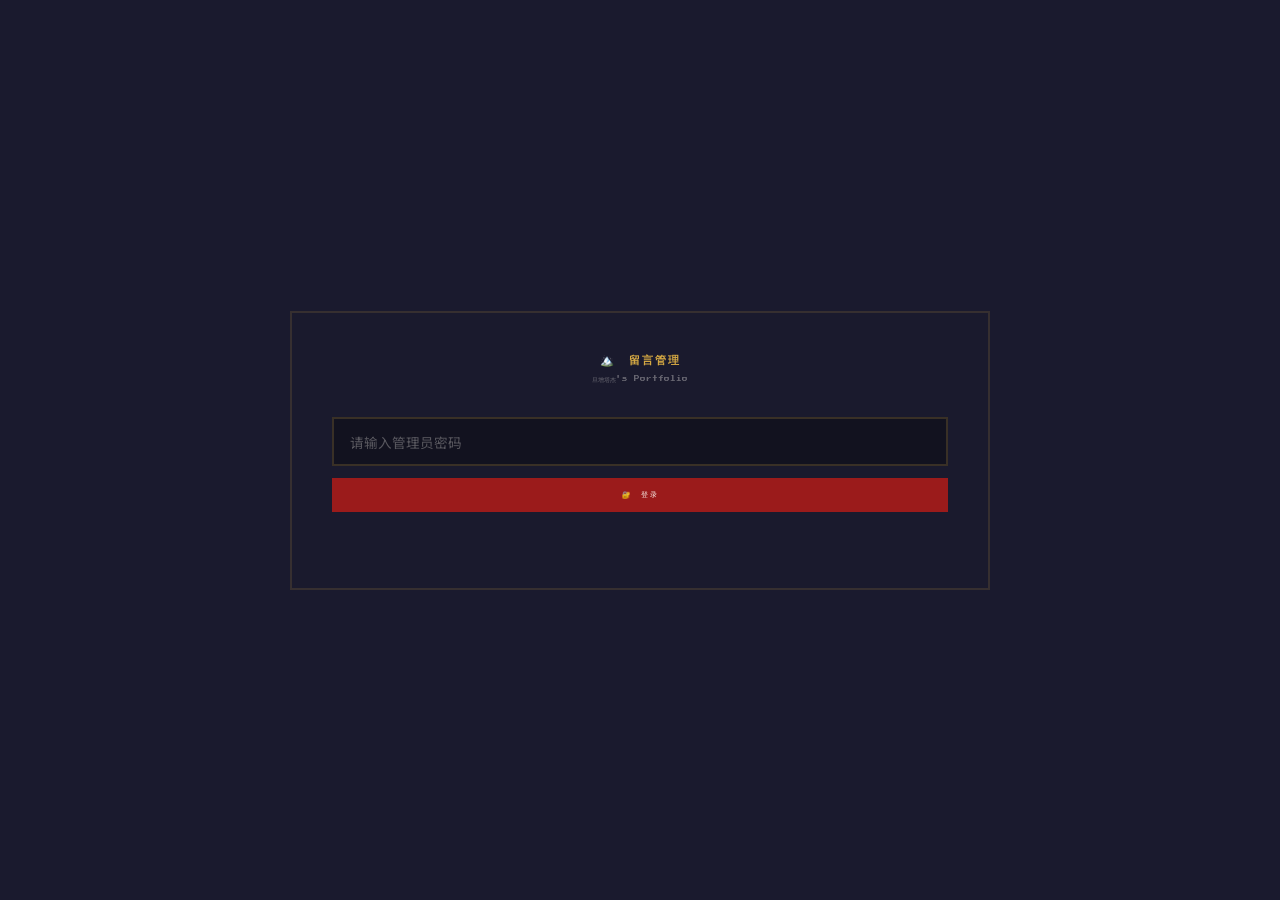
<file: admin.html>
<!DOCTYPE html>
<html lang="zh-CN">
<head>
    <meta charset="UTF-8">
    <meta name="viewport" content="width=device-width, initial-scale=1.0">
    <title>留言管理 — 旦增塔杰</title>

    <!-- 字体：和主站一样 -->
    <link href="https://fonts.googleapis.com/css2?family=Press+Start+2P&display=swap" rel="stylesheet">
    <link href="https://fonts.googleapis.com/css2?family=Noto+Sans+SC:wght@300;400;700&display=swap" rel="stylesheet">

    <style>
        /* ============================================================
           配色 & 字体 — 和主站一样
           ============================================================ */
        :root {
            --navy: #1a1a2e;
            --cream: #fdfaf3;
            --red: #9b1b1b;
            --gold: #d4a843;
            --blue: #1e3d59;
            --border: rgba(212, 168, 67, 0.15);
            --font-pixel: 'Press Start 2P', monospace;
            --font-body: 'Noto Sans SC', sans-serif;
        }

        * { margin: 0; padding: 0; box-sizing: border-box; }

        body {
            background: var(--navy);
            color: var(--cream);
            font-family: var(--font-body);
            min-height: 100vh;
            display: flex;
            justify-content: center;
            align-items: center;
            padding: 20px;
        }

        /* ============================================================
           卡片容器
           ============================================================ */
        .admin-card {
            background: rgba(26, 26, 46, 0.9);
            border: 2px solid var(--border);
            box-shadow: 4px 4px 0px rgba(26, 26, 46, 0.5);
            padding: 40px;
            width: 100%;
            max-width: 700px;
        }

        h1 {
            font-family: var(--font-pixel);
            font-size: 0.7rem;
            color: var(--gold);
            text-align: center;
            margin-bottom: 8px;
            letter-spacing: 2px;
        }

        .subtitle {
            font-family: var(--font-pixel);
            font-size: 0.35rem;
            color: rgba(253, 250, 243, 0.35);
            text-align: center;
            margin-bottom: 32px;
        }

        /* ============================================================
           登录表单
           ============================================================ */
        .login-form {
            display: flex;
            flex-direction: column;
            gap: 12px;
        }

        .login-form input {
            width: 100%;
            background: rgba(0, 0, 0, 0.3);
            border: 2px solid rgba(212, 168, 67, 0.2);
            color: var(--cream);
            font-family: var(--font-body);
            font-size: 0.9rem;
            padding: 12px 16px;
            transition: border-color 0.2s;
        }

        .login-form input:focus {
            outline: none;
            border-color: var(--gold);
        }

        .login-form input::placeholder {
            color: rgba(253, 250, 243, 0.3);
            font-size: 0.85rem;
        }

        /* ============================================================
           像素按钮 — 和主站的 .pixel-btn 一样
           ============================================================ */
        .pixel-btn {
            font-family: var(--font-pixel);
            font-size: 0.42rem;
            background: var(--red);
            color: var(--cream);
            border: none;
            padding: 12px 28px;
            cursor: pointer;
            box-shadow: 3px 3px 0px rgba(26, 26, 46, 0.4);
            transition: transform 0.1s, box-shadow 0.1s;
            letter-spacing: 2px;
        }

        .pixel-btn:hover {
            transform: translate(-1px, -1px);
            box-shadow: 4px 4px 0px rgba(26, 26, 46, 0.5);
        }

        .pixel-btn:active {
            transform: translate(2px, 2px);
            box-shadow: 1px 1px 0px rgba(26, 26, 46, 0.3);
        }

        .pixel-btn:disabled {
            opacity: 0.5;
            cursor: not-allowed;
            transform: none;
            box-shadow: 3px 3px 0px rgba(26, 26, 46, 0.4);
        }

        /* 小号按钮（删除用） */
        .pixel-btn-sm {
            font-family: var(--font-pixel);
            font-size: 0.3rem;
            background: transparent;
            color: var(--red);
            border: 1px solid var(--red);
            padding: 6px 14px;
            cursor: pointer;
            box-shadow: 2px 2px 0px rgba(155, 27, 27, 0.2);
            transition: transform 0.1s, box-shadow 0.1s;
        }

        .pixel-btn-sm:hover {
            transform: translate(-1px, -1px);
            box-shadow: 3px 3px 0px rgba(155, 27, 27, 0.3);
        }

        .pixel-btn-sm:active {
            transform: translate(1px, 1px);
            box-shadow: 1px 1px 0px rgba(155, 27, 27, 0.15);
        }

        /* ============================================================
           错误提示
           ============================================================ */
        .error-text {
            font-family: var(--font-pixel);
            font-size: 0.35rem;
            color: var(--red);
            text-align: center;
            min-height: 20px;
            margin-top: 4px;
        }

        /* ============================================================
           管理面板头部
           ============================================================ */
        .admin-header {
            display: flex;
            justify-content: space-between;
            align-items: center;
            margin-bottom: 24px;
            flex-wrap: wrap;
            gap: 12px;
        }

        .admin-header h1 {
            margin-bottom: 0;
            text-align: left;
        }

        .msg-count {
            font-family: var(--font-pixel);
            font-size: 0.32rem;
            color: rgba(253, 250, 243, 0.3);
            margin-bottom: 20px;
            text-align: center;
        }

        /* ============================================================
           留言列表
           ============================================================ */
        .msg-list {
            display: flex;
            flex-direction: column;
            gap: 12px;
            max-height: 60vh;
            overflow-y: auto;
        }

        /* 滚动条美化 */
        .msg-list::-webkit-scrollbar { width: 6px; }
        .msg-list::-webkit-scrollbar-track { background: rgba(0,0,0,0.2); }
        .msg-list::-webkit-scrollbar-thumb { background: var(--border); }

        .msg-item {
            background: rgba(26, 26, 46, 0.6);
            border: 1px solid rgba(212, 168, 67, 0.12);
            padding: 16px 20px;
            box-shadow: 2px 2px 0px rgba(26, 26, 46, 0.2);
        }

        .msg-item-header {
            display: flex;
            justify-content: space-between;
            align-items: baseline;
            margin-bottom: 8px;
            flex-wrap: wrap;
            gap: 8px;
        }

        .msg-item-name {
            font-family: var(--font-pixel);
            font-size: 0.42rem;
            color: var(--gold);
        }

        .msg-item-time {
            font-family: var(--font-pixel);
            font-size: 0.32rem;
            color: rgba(253, 250, 243, 0.3);
        }

        .msg-item-text {
            font-family: var(--font-body);
            font-size: 0.9rem;
            color: var(--cream);
            line-height: 1.6;
            word-break: break-word;
            margin-bottom: 10px;
        }

        .msg-item-footer {
            display: flex;
            justify-content: space-between;
            align-items: center;
            flex-wrap: wrap;
            gap: 8px;
        }

        .msg-item-uid {
            font-family: var(--font-pixel);
            font-size: 0.28rem;
            color: rgba(253, 250, 243, 0.15);
        }

        /* 空状态 */
        .empty-state {
            text-align: center;
            padding: 40px 20px;
        }

        .empty-state p {
            font-family: var(--font-pixel);
            font-size: 0.45rem;
            color: rgba(253, 250, 243, 0.35);
        }

        /* ============================================================
           响应式（小屏幕）
           ============================================================ */
        @media (max-width: 600px) {
            .admin-card { padding: 24px 20px; }
            h1 { font-size: 0.55rem; }
            .msg-item { padding: 12px 14px; }
            .msg-item-text { font-size: 0.85rem; }
        }
    </style>
</head>
<body>

    <!-- ==================== 登录面板 ==================== -->
    <div id="loginPanel" class="admin-card">
        <h1>🏔️ 留言管理</h1>
        <p class="subtitle">旦增塔杰's Portfolio</p>

        <div class="login-form">
            <input type="password"
                   id="adminPassword"
                   placeholder="请输入管理员密码"
                   autocomplete="current-password">
            <button class="pixel-btn" id="loginBtn">🔐 登录</button>
            <p class="error-text" id="loginError"></p>
        </div>
    </div>

    <!-- ==================== 管理面板（默认隐藏） ==================== -->
    <div id="messagePanel" class="admin-card" style="display:none;">
        <div class="admin-header">
            <h1>🏔️ 全部留言</h1>
            <button class="pixel-btn" id="logoutBtn">🚪 退出</button>
        </div>
        <p class="msg-count" id="msgCount"></p>
        <div class="msg-list" id="adminMessageList"></div>
        <div class="empty-state" id="adminEmpty" style="display:none;">
            <p>📭 还没有留言</p>
        </div>
    </div>

    <!-- ==================== JS 逻辑 ==================== -->
    <script>
    // API 地址（和 main.js 一样）
    // 自动适配：本地 file:// 打开 → localhost API，云端部署 → 同域名 API
    var API_BASE = (window.location.protocol === 'file:')
        ? 'http://localhost:8080/api'
        : '/api';

    // DOM 元素
    var loginPanel = document.getElementById('loginPanel');
    var messagePanel = document.getElementById('messagePanel');
    var adminPassword = document.getElementById('adminPassword');
    var loginBtn = document.getElementById('loginBtn');
    var loginError = document.getElementById('loginError');
    var logoutBtn = document.getElementById('logoutBtn');
    var adminMessageList = document.getElementById('adminMessageList');
    var adminEmpty = document.getElementById('adminEmpty');
    var msgCount = document.getElementById('msgCount');

    // ============================================================
    // 获取存着的管理员 token（sessionStorage，关掉标签页就没了）
    // ============================================================
    function getToken() {
        return sessionStorage.getItem('admin_token');
    }

    function saveToken(token) {
        sessionStorage.setItem('admin_token', token);
    }

    function clearToken() {
        sessionStorage.removeItem('admin_token');
    }

    // ============================================================
    // 验证 token 是否还有效
    // ============================================================
    function checkToken() {
        var token = getToken();
        if (!token) return Promise.resolve(false);

        return fetch(API_BASE + '/messages?admin_token=' + encodeURIComponent(token))
            .then(function(res) { return res.ok; })
            .catch(function() { return false; });
    }

    // ============================================================
    // 显示/隐藏面板
    // ============================================================
    function showLogin() {
        loginPanel.style.display = '';
        messagePanel.style.display = 'none';
        clearToken();
    }

    function showMessages() {
        loginPanel.style.display = 'none';
        messagePanel.style.display = '';
        loadAllMessages();
    }

    // ============================================================
    // 登录
    // ============================================================
    function login() {
        var password = adminPassword.value.trim();
        if (!password) {
            loginError.textContent = '请输入密码';
            return;
        }

        loginBtn.disabled = true;
        loginBtn.textContent = '登录中…';
        loginError.textContent = '';

        fetch(API_BASE + '/auth', {
            method: 'POST',
            headers: { 'Content-Type': 'application/json' },
            body: JSON.stringify({ password: password })
        })
        .then(function(res) { return res.json(); })
        .then(function(data) {
            if (data.ok && data.admin_token) {
                saveToken(data.admin_token);
                adminPassword.value = '';
                showMessages();
            } else {
                loginError.textContent = data.error || '密码错误';
            }
        })
        .catch(function(err) {
            loginError.textContent = '连接失败，请确认服务器已启动';
            console.error('[管理后台] 登录失败:', err.message);
        })
        .finally(function() {
            loginBtn.disabled = false;
            loginBtn.textContent = '🔐 登录';
        });
    }

    // ============================================================
    // 加载全部留言
    // ============================================================
    function loadAllMessages() {
        var token = getToken();
        if (!token) {
            showLogin();
            return;
        }

        fetch(API_BASE + '/messages?admin_token=' + encodeURIComponent(token))
            .then(function(res) {
                if (res.status === 401) {
                    // token 过期了
                    showLogin();
                    loginError.textContent = '登录已过期，请重新登录';
                    throw new Error('token expired');
                }
                if (!res.ok) throw new Error('HTTP ' + res.status);
                return res.json();
            })
            .then(function(data) {
                if (!data.ok) return;
                renderAdminMessages(data.messages);
            })
            .catch(function(err) {
                if (err.message !== 'token expired') {
                    console.error('[管理后台] 加载失败:', err.message);
                }
            });
    }

    // ============================================================
    // 渲染留言列表（和主站 .gb-item 一样的结构）
    // ============================================================
    function renderAdminMessages(messages) {
        adminMessageList.innerHTML = '';

        if (!messages || messages.length === 0) {
            adminEmpty.style.display = '';
            msgCount.textContent = '';
            return;
        }

        adminEmpty.style.display = 'none';
        msgCount.textContent = '共 ' + messages.length + ' 条留言';

        messages.forEach(function(msg) {
            var timeStr = new Date(msg.created_at).toLocaleString('zh-CN', {
                year: 'numeric',
                month: 'short',
                day: 'numeric',
                hour: '2-digit',
                minute: '2-digit'
            });

            // 把 user_id 缩短显示（只显示前8位）
            var shortUid = msg.user_id.substring(0, 8);

            var item = document.createElement('div');
            item.className = 'msg-item';
            item.innerHTML =
                '<div class="msg-item-header">' +
                    '<span class="msg-item-name">' + escapeHTML(msg.name) + '</span>' +
                    '<span class="msg-item-time">' + timeStr + '</span>' +
                '</div>' +
                '<div class="msg-item-text">' + escapeHTML(msg.text) + '</div>' +
                '<div class="msg-item-footer">' +
                    '<span class="msg-item-uid">🆔 ' + shortUid + '</span>' +
                    '<button class="pixel-btn-sm" data-id="' + msg.id + '">🗑 删除</button>' +
                '</div>';

            // 绑定删除按钮
            var delBtn = item.querySelector('.pixel-btn-sm');
            delBtn.addEventListener('click', function() {
                deleteMessage(msg.id);
            });

            adminMessageList.appendChild(item);
        });
    }

    // ============================================================
    // 删除留言
    // ============================================================
    function deleteMessage(msgId) {
        var token = getToken();
        if (!token) return;

        // 确认一下，防止手滑
        if (!confirm('确定要删除这条留言吗？删了就没了哦。')) return;

        fetch(API_BASE + '/messages/' + encodeURIComponent(msgId) +
              '?admin_token=' + encodeURIComponent(token), {
            method: 'DELETE'
        })
        .then(function(res) { return res.json(); })
        .then(function(data) {
            if (data.ok) {
                loadAllMessages();  // 删完了刷新列表
            } else {
                alert('删除失败：' + (data.error || '未知错误'));
            }
        })
        .catch(function(err) {
            alert('删除失败，请检查服务器');
            console.error('[管理后台] 删除失败:', err.message);
        });
    }

    // ============================================================
    // XSS 防护
    // ============================================================
    function escapeHTML(str) {
        var div = document.createElement('div');
        div.textContent = str;
        return div.innerHTML;
    }

    // ============================================================
    // 事件绑定
    // ============================================================
    loginBtn.addEventListener('click', login);

    // 回车键也能登录
    adminPassword.addEventListener('keydown', function(e) {
        if (e.key === 'Enter') {
            e.preventDefault();
            login();
        }
    });

    logoutBtn.addEventListener('click', function() {
        if (confirm('确定要退出吗？')) {
            showLogin();
        }
    });

    // ============================================================
    // 页面加载时 —— 检查是否已经登录过
    // ============================================================
    checkToken().then(function(valid) {
        if (valid) {
            showMessages();
        } else {
            showLogin();
        }
    });
    </script>

</body>
</html>
</file>
